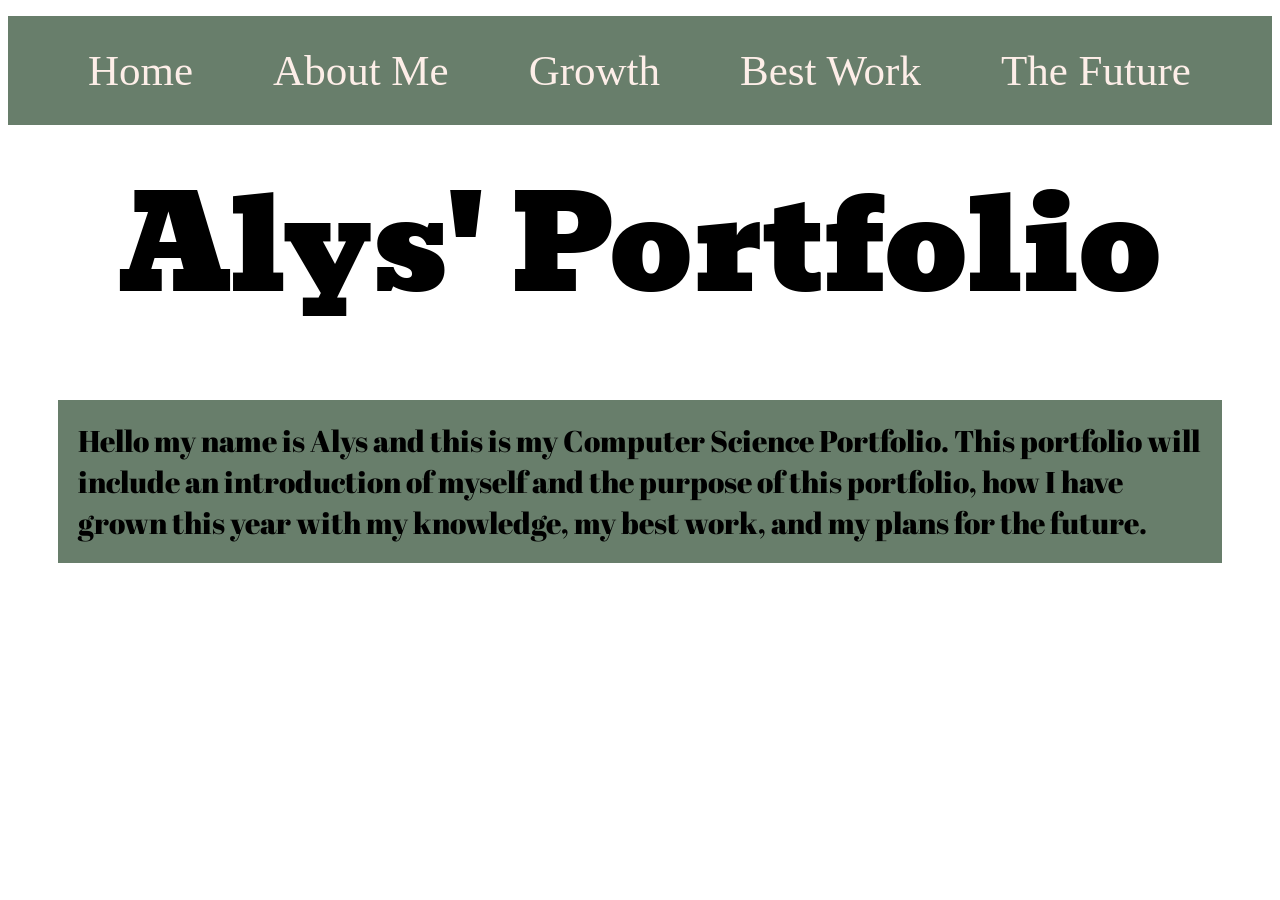
<file: index.html>
<!DOCTYPE html>
<html>
  <head>
  <link rel="stylesheet" href="style.css">
 <link href='https://fonts.googleapis.com/css?family=Abril Fatface' rel='stylesheet'>
    <link href='https://fonts.googleapis.com/css?family=Bevan' rel='stylesheet'>
  </head>
  <body>
    <ul>
      <li><a href="index.html">Home</a></li> 
      <li><a href="aboutMe.html">About Me</a></li> 
      <li> <a href="growth.html">Growth</a></li>
      <li><a href="bestWork.html">Best Work</a></li>
      <li><a href="future.html">The Future</a></li>
    </ul>
    
        <div class="heading"> 
          Alys' Portfolio 
        </div>

        <div class="information"> 
          <p>Hello my name is Alys and this is my Computer Science Portfolio. This portfolio will include an introduction of myself and the purpose of this portfolio, how I have grown this year with my knowledge, my best work, and my plans for the future.
          </p>
        </div>
    
    
  </body>
</html>
</file>
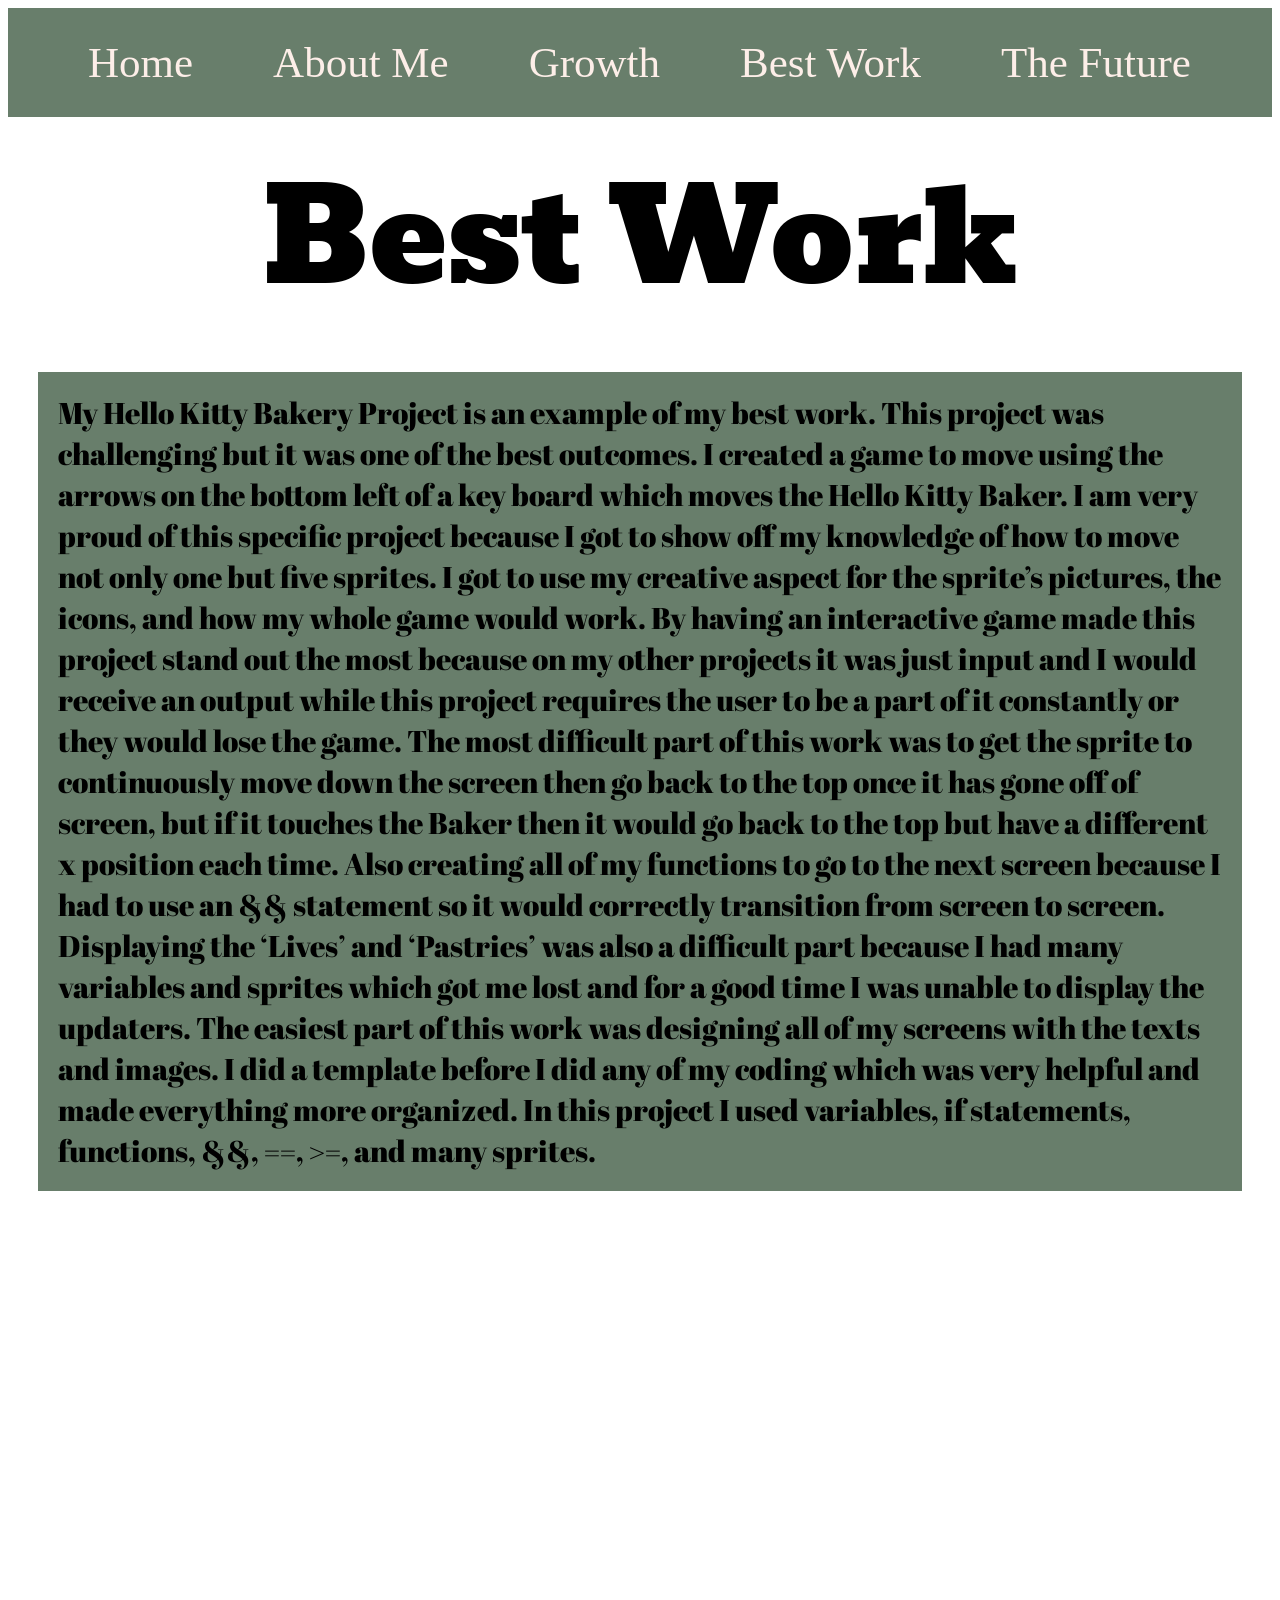
<file: best_work.html>
<html>
  <head>
  <link rel="stylesheet" href="style.css">
 <link href='https://fonts.googleapis.com/css?family=Abril Fatface' rel='stylesheet'>
    <link href='https://fonts.googleapis.com/css?family=Bevan' rel='stylesheet'>
  </head>
  <body>
    <ul>
      <li><a href="index.html">Home</a></li> 
      <li><a href="about_me.html">About Me</a></li> 
      <li> <a href="growth.html">Growth</a></li>
      <li><a href="best_work.html">Best Work</a></li>
      <li><a href="future.html">The Future</a></li>
    </ul>
        <div class="heading"> 
          Best Work
        </div>

        <div class="side_info_for_appsANDprojects"> 
          <p>My Hello Kitty Bakery Project is an example of my best work. This project was challenging but it was one of the best outcomes. I created a game to move using the arrows on the bottom left of a key board which moves the Hello Kitty Baker. I am very proud of this specific project because I got to show off my knowledge of how to move not only one but five sprites. I got to use my creative aspect for the sprite’s pictures, the icons, and how my whole game would work. By having an interactive game made this project stand out the most because on my other projects it was just input and I would receive an output while this project requires the user to be a part of it constantly or they would lose the game.  The most difficult part of this work was to get the sprite to continuously move down the screen then go back to the top once it has gone off of screen, but if it touches the Baker then it would go back to the top but have a different x position each time. Also creating all of my functions to go to the next screen because I had to use an && statement so it would correctly transition from screen to screen. Displaying the ‘Lives’ and ‘Pastries’ was also a difficult part because I had many variables and sprites which got me lost and for a good time I was unable to display the updaters.  The easiest part of this work was designing all of my screens with the texts and images. I did a template before I did any of my coding which was very helpful and made everything more organized. In this project I used variables, if statements, functions, &&, ==, >=, and many sprites.
          </p>
        </div>
<iframe width="440" height="757" style="border: 0px;" src="https://studio.code.org/projects/gamelab/e37bf826-e7ed-4755-8096-dc9414bd68b2/embed">
</iframe>
  </body>
</html>
</file>
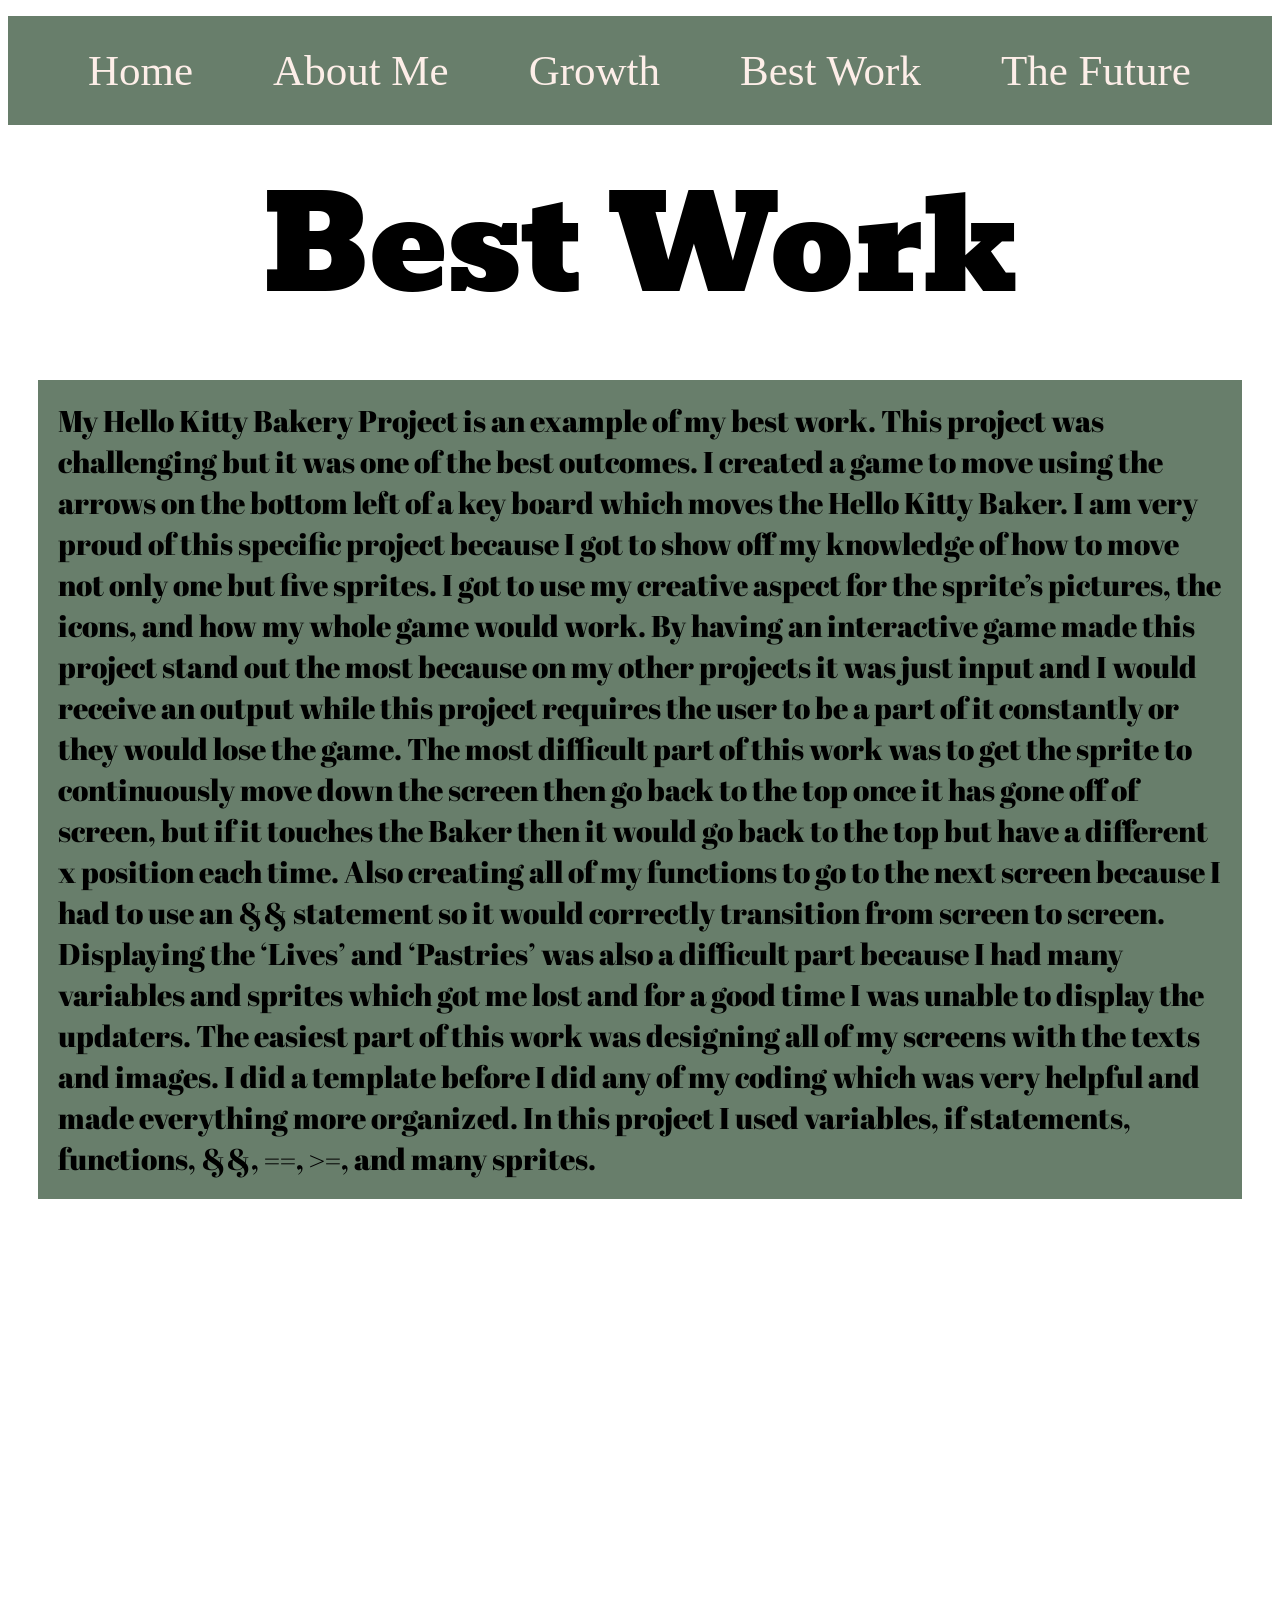
<file: bestWork.html>
<!DOCTYPE html>
<html>
  <head>
  <link rel="stylesheet" href="style.css">
 <link href='https://fonts.googleapis.com/css?family=Abril Fatface' rel='stylesheet'>
    <link href='https://fonts.googleapis.com/css?family=Bevan' rel='stylesheet'>
  </head>
  <body>
    <ul>
      <li><a href="index.html">Home</a></li> 
      <li><a href="aboutMe.html">About Me</a></li> 
      <li> <a href="growth.html">Growth</a></li>
      <li><a href="bestWork.html">Best Work</a></li>
      <li><a href="future.html">The Future</a></li>
    </ul>
        <div class="heading"> 
          Best Work
        </div>


          <p>My Hello Kitty Bakery Project is an example of my best work. This project was challenging but it was one of the best outcomes. I created a game to move using the arrows on the bottom left of a key board which moves the Hello Kitty Baker. I am very proud of this specific project because I got to show off my knowledge of how to move not only one but five sprites. I got to use my creative aspect for the sprite’s pictures, the icons, and how my whole game would work. By having an interactive game made this project stand out the most because on my other projects it was just input and I would receive an output while this project requires the user to be a part of it constantly or they would lose the game.  The most difficult part of this work was to get the sprite to continuously move down the screen then go back to the top once it has gone off of screen, but if it touches the Baker then it would go back to the top but have a different x position each time. Also creating all of my functions to go to the next screen because I had to use an && statement so it would correctly transition from screen to screen. Displaying the ‘Lives’ and ‘Pastries’ was also a difficult part because I had many variables and sprites which got me lost and for a good time I was unable to display the updaters.  The easiest part of this work was designing all of my screens with the texts and images. I did a template before I did any of my coding which was very helpful and made everything more organized. In this project I used variables, if statements, functions, &&, ==, >=, and many sprites.
          </p>
  
<iframe width="440" height="757" style="border: 0px;" src="https://studio.code.org/projects/gamelab/e37bf826-e7ed-4755-8096-dc9414bd68b2/embed">
</iframe>
  </body>
</html>
</file>
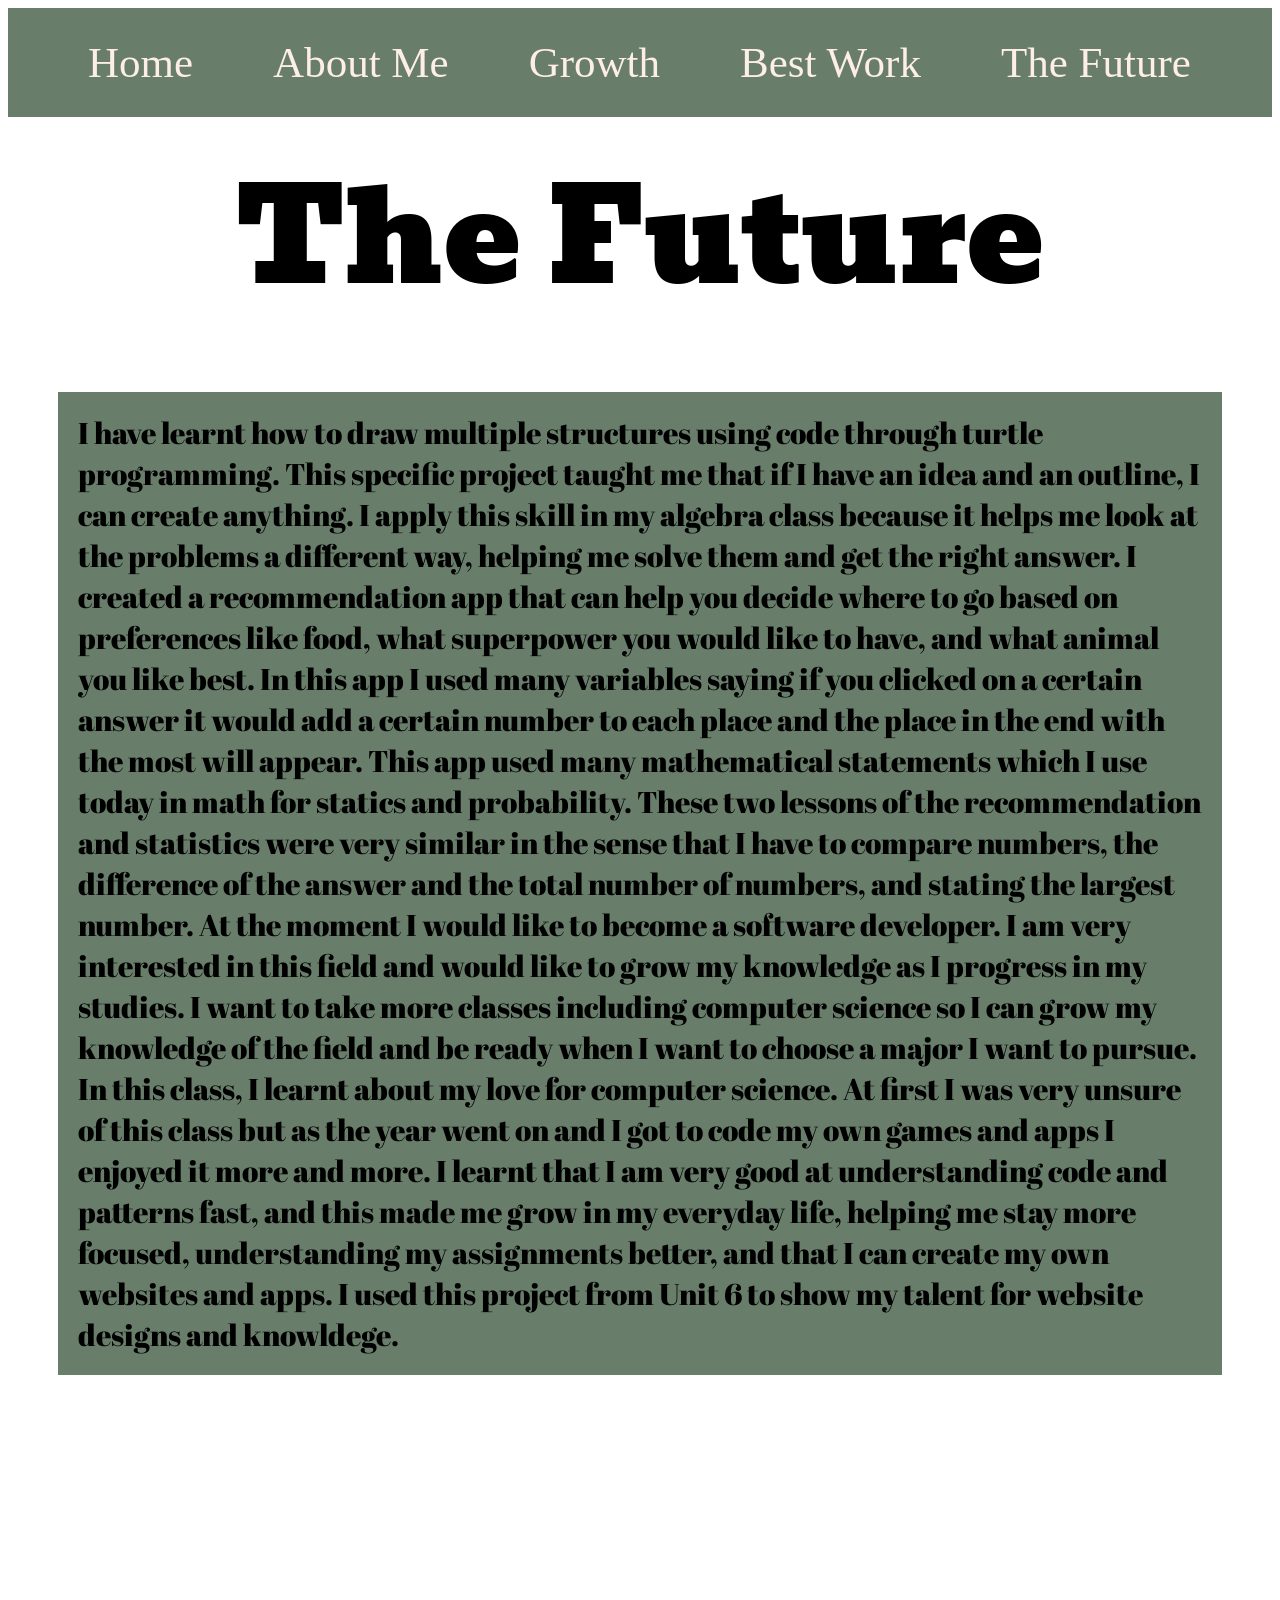
<file: future.html>
<html>
  <head>
   <link rel="stylesheet" href="style.css">
 <link href='https://fonts.googleapis.com/css?family=Abril Fatface' rel='stylesheet'>
    <link href='https://fonts.googleapis.com/css?family=Bevan' rel='stylesheet'>
  </head>
  <body>
     <ul>
     <li><a href="index.html">Home</a></li> 
      <li><a href="aboutMe.html">About Me</a></li> 
      <li> <a href="growth.html">Growth</a></li>
      <li><a href="bestWork.html">Best Work</a></li>
      <li><a href="future.html">The Future</a></li>
    </ul>
    
        <div class="heading"> 
          The Future
        </div>

        <div class="information"> 
  <p>I have learnt how to draw multiple structures using code through turtle programming. This specific project taught me that if I have an idea and an outline, I can create anything. I apply this skill in my algebra class because it helps me look at the problems a different way, helping me solve them and get the right answer. I created a recommendation app that can help you decide where to go based on preferences like food, what superpower you would like to have, and what animal you like best. In this app I used many variables saying if you clicked on a certain answer it would add a certain number to each place and the place in the end with the most will appear. This app used many mathematical statements which I use today in math for statics and probability. These two lessons of the recommendation and statistics were very similar in the sense that I have to compare numbers, the difference of the answer and the total number of numbers, and stating the largest number. At the moment I would like to become a software developer. I am very interested in this field and would like to grow my knowledge as I progress in my studies. I want to take more classes including computer science so I can grow my knowledge of the field and be ready when I want to choose a major I want to pursue. In this class, I learnt about my love for computer science. At first I was very unsure of this class but as the year went on and I got to code my own games and apps I enjoyed it more and more. I learnt that I am very good at understanding code and patterns fast, and this made me grow in my everyday life, helping me stay more focused, understanding my assignments better, and that I can create my own websites and apps. I used this project from Unit 6 to show my talent for website designs and knowldege.
          </p>
        </div>

    <iframe class="Unit2" width="440" height="757" style="border: 0px;" src="https://abarillas2029.github.io/unit2Website/"></iframe>
  </body>
</html>
</file>
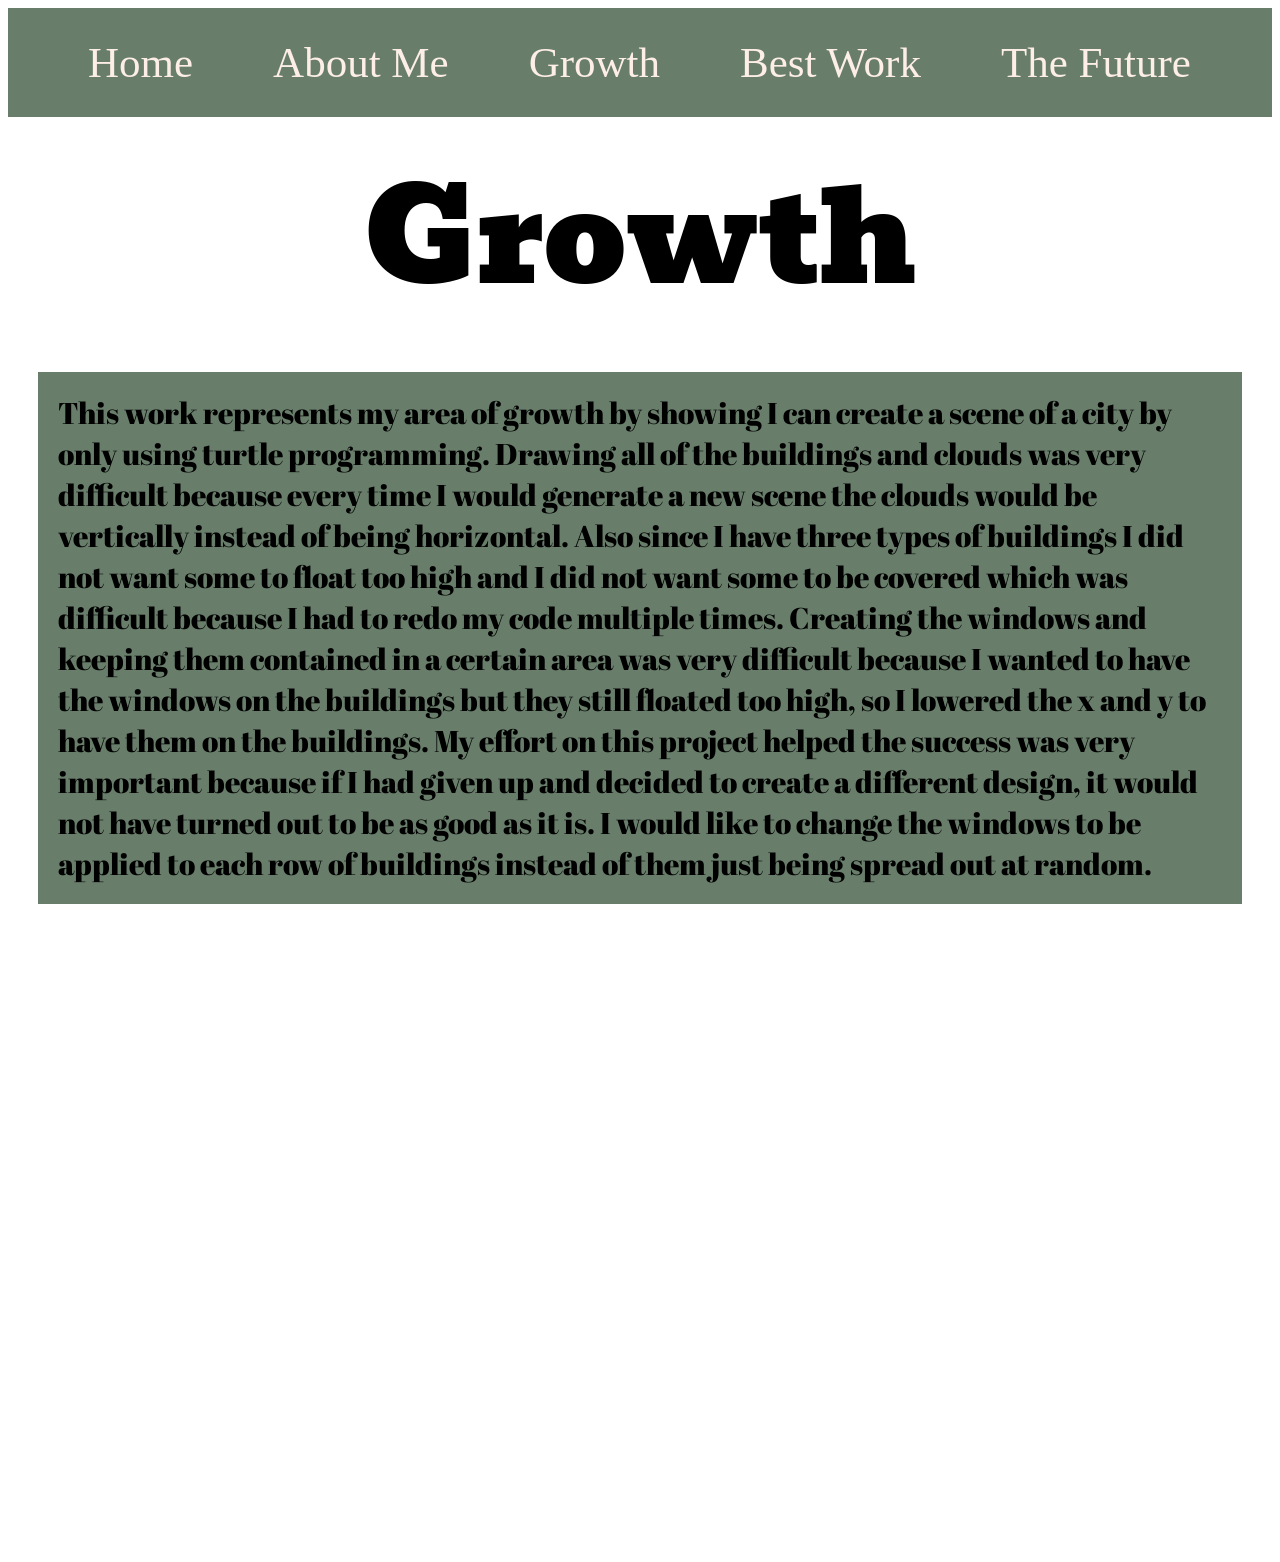
<file: growth.html>
<html>
  <head>
    <link rel="stylesheet" href="style.css">
 <link href='https://fonts.googleapis.com/css?family=Abril Fatface' rel='stylesheet'>
    <link href='https://fonts.googleapis.com/css?family=Bevan' rel='stylesheet'>
  </head>
  <body>
<ul>
       <li><a href="index.html">Home</a></li> 
      <li><a href="aboutMe.html">About Me</a></li> 
      <li> <a href="growth.html">Growth</a></li>
      <li><a href="bestWork.html">Best Work</a></li>
      <li><a href="future.html">The Future</a></li>
    </ul>
    
        <div class="heading"> 
        Growth 
        </div>


 <p>This work represents my area of growth by showing I can create a scene of a city by only using turtle programming. Drawing all of the buildings and clouds was very difficult because every time I would generate a new scene the clouds would be vertically instead of being horizontal. Also since I have three types of buildings I did not want some to float too high and I did not want some to be covered which was difficult because I had to redo my code multiple times. Creating the windows and keeping them contained in a certain area was very difficult because I wanted to have the windows on the buildings but they still floated too high, so I lowered the x and y to have them on the buildings. My effort on this project helped the success was very important because if I had given up and decided to create a different design, it would not have turned out to be as good as it is. I would like to change the windows to be applied to each row of buildings instead of them just being spread out at random.</p>

    <iframe width="392" height="620" style="border: 0px;" src="https://studio.code.org/projects/applab/2f0ffd24-89b0-44af-98ad-bf8516b7041f/embed"></iframe>
 
  </body>
</html>
</file>
<file: style.css>
ul li{
  float: left;
}

ul {
  list-style-type: none;
  overflow: hidden;
  background-color: #687e6b;

}
ul li a {
  display: block;
  color: #fdeee8;
  align-content: center;
  padding: 30px 40px;
  text-decoration: none;
  font-size: 43px;


}

ul li a:hover {
  background-color: #dee3d6;
  color: black;
}

/* -------------------------------------------- */

.heading{
     font-family: 'Bevan';
  font-size: 130px;
  text-align: center;
  color: black;
} 

/* -------------------------------------------- */

p{
   color: black;
  font-size: 30px;
  font-family: 'Abril Fatface';
  background-color: #687e6b;
  padding: 20px;
  margin: 30px;
}
/* -------------------------------------------- */


  img { width: 300px;
float: left;
margin-left: 50px;
border-radius: 10px;
        width: 300px;
        height: 500px;
}

/* -------------------------------------------- */
.information {
  margin: 20px;
  align-content: center;
}

/* -------------------------------------------- */
h2{
     font-family: 'Bevan';
  font-size: 80px;
  text-align: center;
  color: black;  
}
/* -------------------------------------------- */
.Unit2 {
  display: block;
  margin: 20px auto;
  height: 80%;
  width: 80%;
}
</file>
